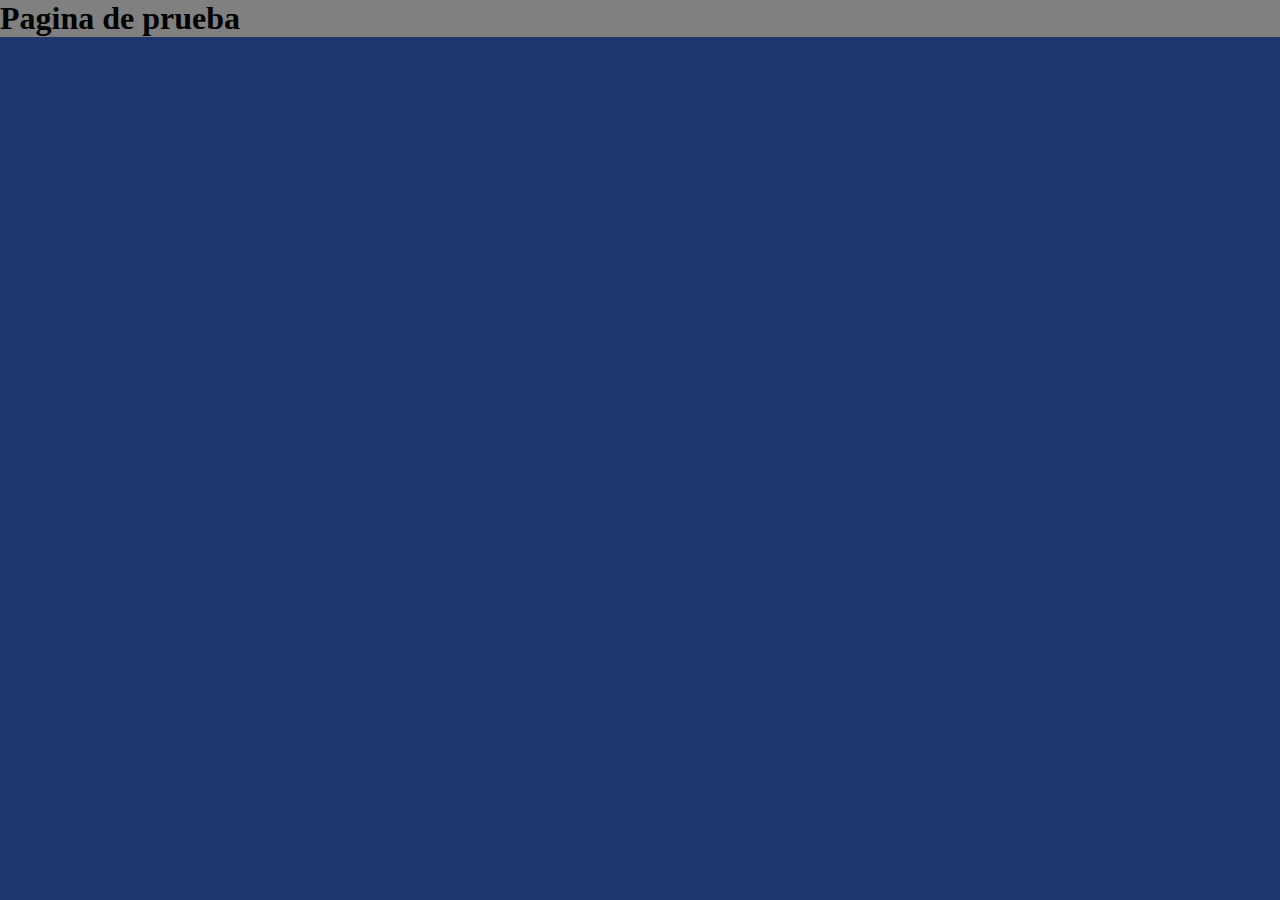
<file: Index.html>
<!DOCTYPE html>
<html lang="en">
<head>
    <meta charset="UTF-8">
    <meta name="viewport" content="width=device-width, initial-scale=1.0">
    <title>Document</title>
    <link rel="stylesheet" href="css/estilos.css">
</head>
<body>
    <h1>Pagina de prueba</h1>
</body>
</html>
</file>
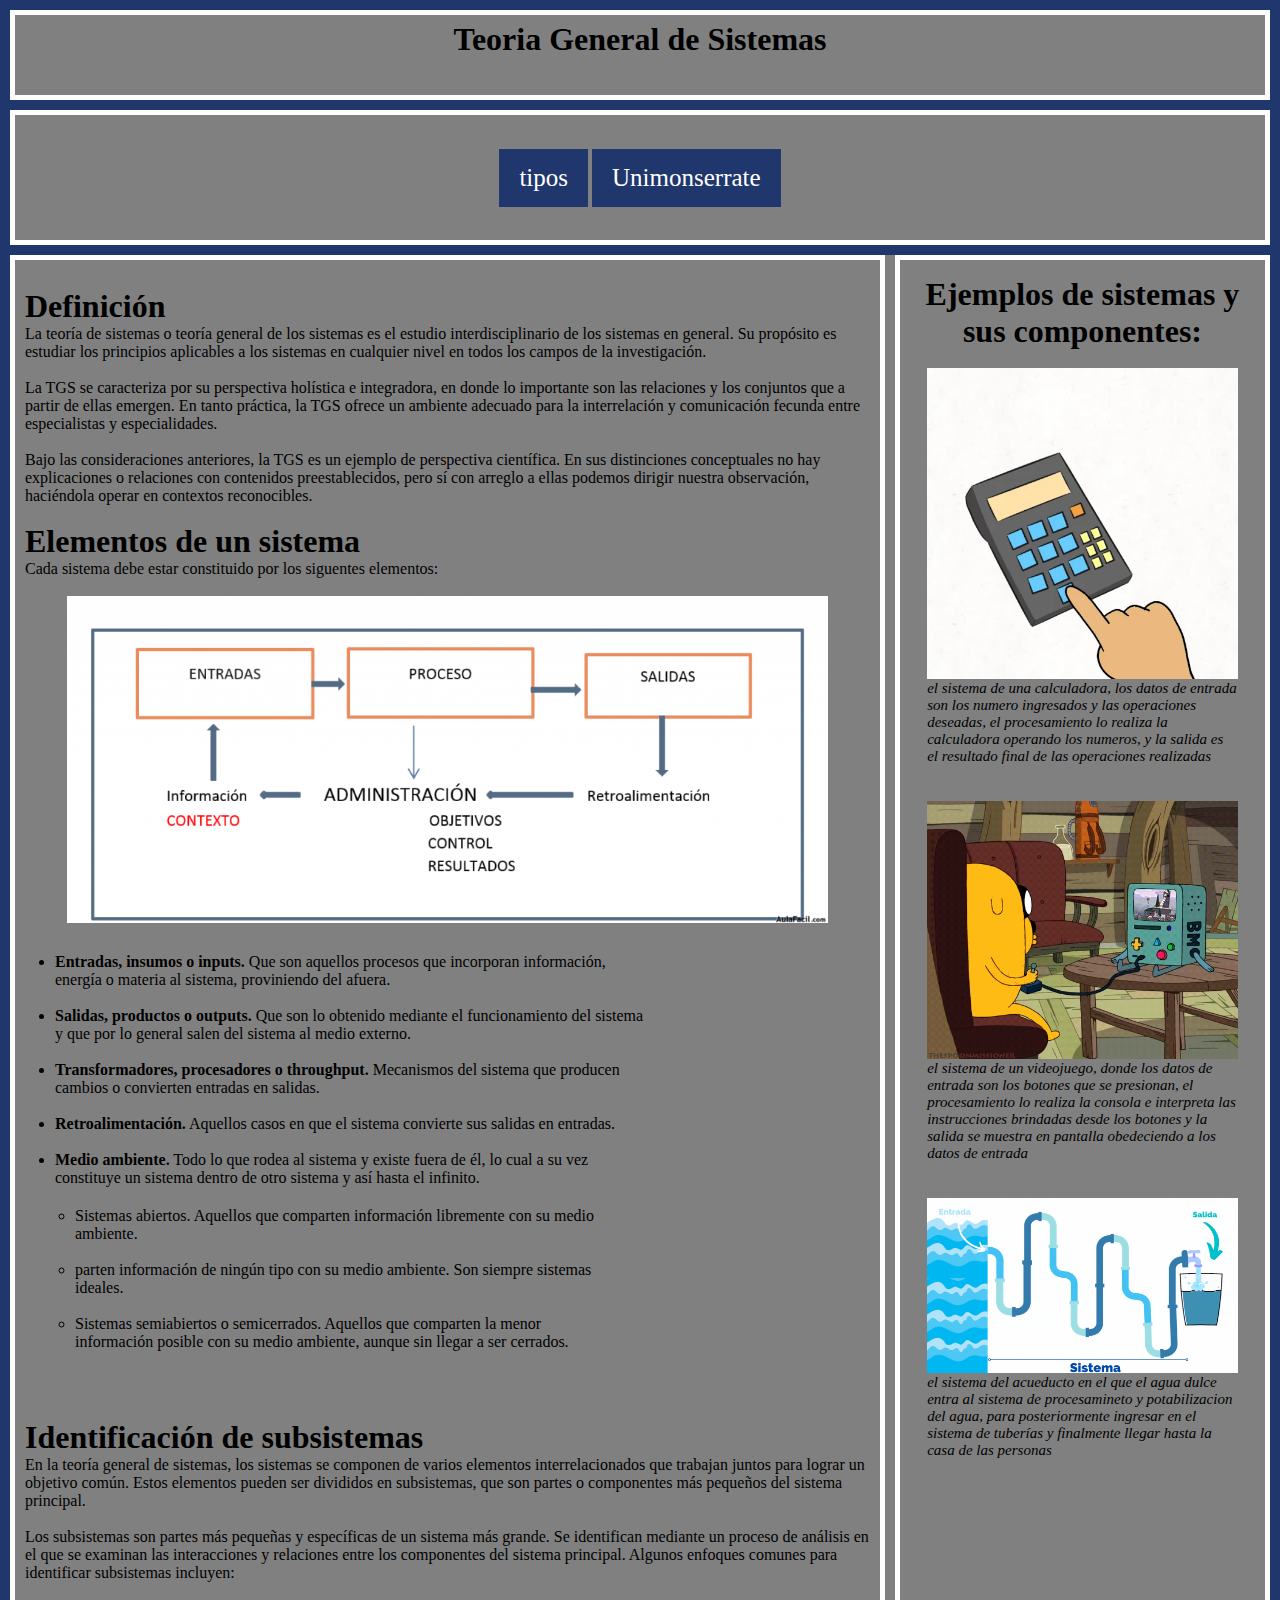
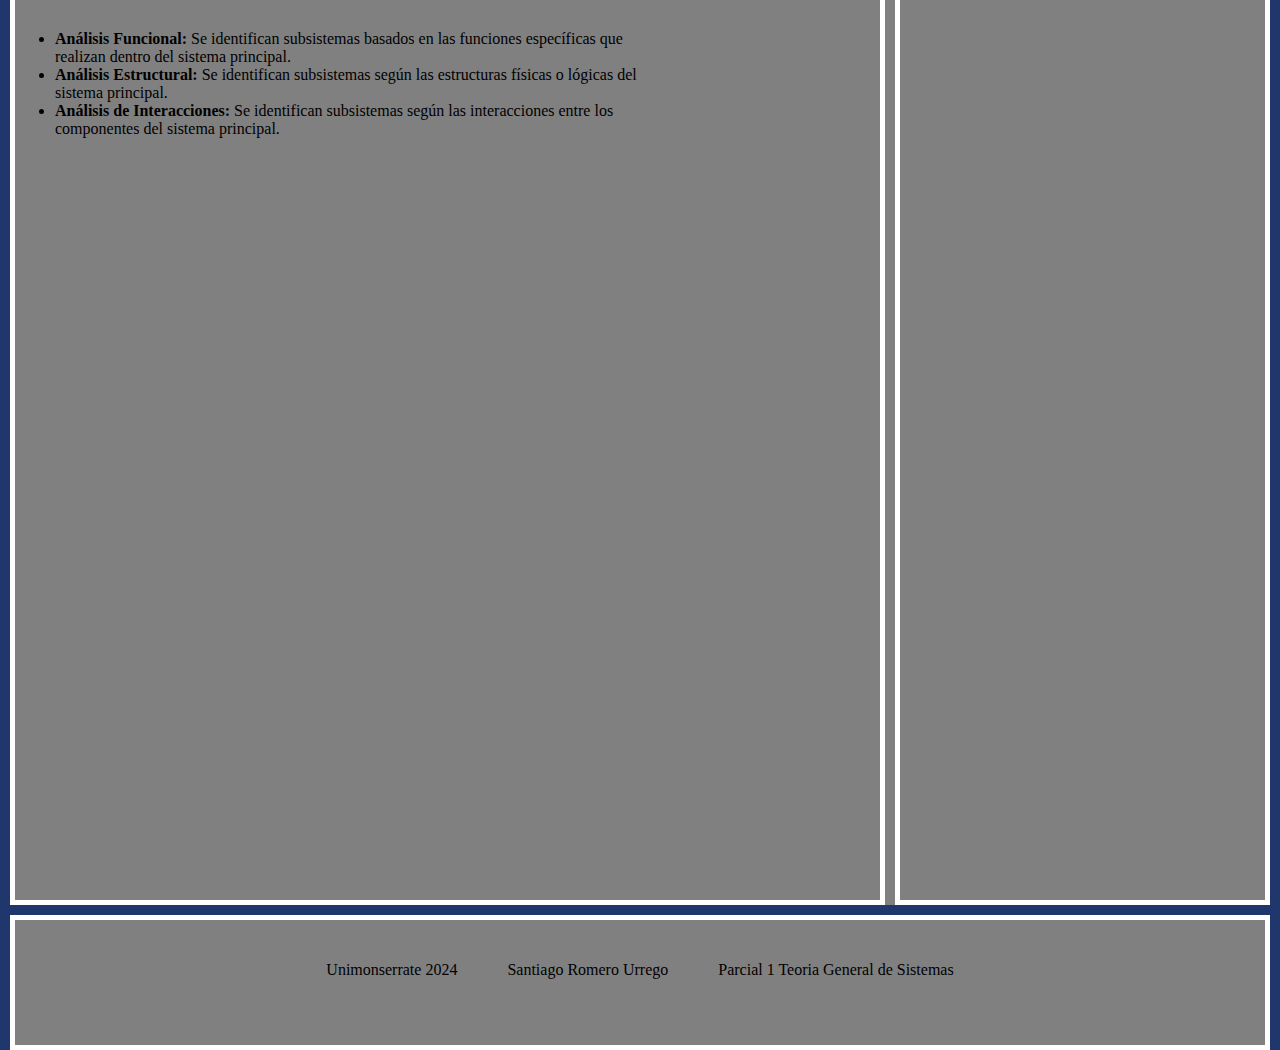
<file: index.html>
<!-- Santiago Romero Urrego -->
<!-- Parcial 1 teoria general de sistemas -->

<html>
<head>
	<meta charset="utf-8">
	<meta name="viewport" content="width=device-width, initial-scale=1">
	<link rel="stylesheet" type="text/css" href="css/estilos.css">
	<title>Teoria General de sistemas</title>
</head>
<body>
	<!-- INICIO SECCION SUPERIOR -->
	<!-- INICIO SECCION SUPERIOR -->
	<header><h1>Teoria General de Sistemas</h1></header>
	<!-- FINAL SECCION SUPERIOR -->
	<!-- FINAL SECCION SUPERIOR -->



	<!-- INICIO BARRA NAVEGACION -->
	<!-- INICIO BARRA NAVEGACION -->
	<nav class="navegacion">
		<ul class="menuP">
			<li><a href="tipos.html">tipos</a></li>
			<li><a href="https://www.unimonserrate.edu.co/">Unimonserrate</a></li>
		</ul>
	</nav>
	<!-- FIN BARRA NAVEGACION -->
	<!-- FIN BARRA NAVEGACION -->
	



	<!-- INICIO SECCIÓN PRINCIPAL -->
	<!-- INICIO SECCIÓN PRINCIPAL -->
	<div class="container">

		<!-- INICIO SECCIÓN IZQUIERDA -->
		<!-- INICIO SECCIÓN IZQUIERDA -->
		<main>
			<br>
			<h1>Definición</h1>
			<p>La teoría de sistemas o teoría general de los sistemas es el estudio interdisciplinario de los sistemas en general. Su propósito es estudiar los principios aplicables a los sistemas en cualquier nivel en todos los campos de la investigación.</p> <br>

			<p>La TGS se caracteriza por su perspectiva holística e integradora, en donde lo importante son las relaciones y los conjuntos que a partir de ellas emergen. En tanto práctica, la TGS ofrece un ambiente adecuado para la interrelación y comunicación fecunda entre especialistas y especialidades.</p> <br>

			<p>Bajo las consideraciones anteriores, la TGS es un ejemplo de perspectiva científica. En sus distinciones conceptuales no hay explicaciones o relaciones con contenidos preestablecidos, pero sí con arreglo a ellas podemos dirigir nuestra observación, haciéndola operar en contextos reconocibles.</p> <br>

			<h1>Elementos de un sistema</h1>
			<p>Cada sistema debe estar constituido por los siguentes elementos:</p> <br>
			<div class="imagen">
				<img src="img/Elementos_sis.png" alt="">
			</div>
			<div class="lista">
				<ul>
					<li><b>Entradas, insumos o inputs.</b> Que son aquellos procesos que incorporan información, energía o materia al sistema, proviniendo del afuera.</li> <br>
					<li><b>Salidas, productos o outputs.</b> Que son lo obtenido mediante el funcionamiento del sistema y que por lo general salen del sistema al medio externo.</li> <br>
					<li><b>Transformadores, procesadores o throughput.</b> Mecanismos del sistema que producen cambios o convierten entradas en salidas.</li> <br>
					<li><b>Retroalimentación.</b> Aquellos casos en que el sistema convierte sus salidas en entradas.</li> <br>
					<li><b>Medio ambiente.</b> Todo lo que rodea al sistema y existe fuera de él, lo cual a su vez constituye un sistema dentro de otro sistema y así hasta el infinito.
						<ul class="sublista">
							<li>Sistemas abiertos. Aquellos que comparten información libremente con su medio ambiente.</li> <br>
							<li>parten información de ningún tipo con su medio ambiente. Son siempre sistemas ideales.</li> <br>
							<li>Sistemas semiabiertos o semicerrados. Aquellos que comparten la menor información posible con su medio ambiente, aunque sin llegar a ser cerrados.</li> <br>
						</ul>
					</li>
				</ul>
			</div>

			<h1>Identificación de subsistemas</h1>
			<p>En la teoría general de sistemas, los sistemas se componen de varios elementos interrelacionados que trabajan juntos para lograr un objetivo común. Estos elementos pueden ser divididos en subsistemas, que son partes o componentes más pequeños del sistema principal.</p> <br>
			<p>Los subsistemas son partes más pequeñas y específicas de un sistema más grande. Se identifican mediante un proceso de análisis en el que se examinan las interacciones y relaciones entre los componentes del sistema principal. Algunos enfoques comunes para identificar subsistemas incluyen:</p> <br>
			<div class="lista">
				<ul>
					<li><b>Análisis Funcional:</b> Se identifican subsistemas basados en las funciones específicas que realizan dentro del sistema principal.</li>
					<li><b>Análisis Estructural:</b> Se identifican subsistemas según las estructuras físicas o lógicas del sistema principal.</li>
					<li><b>Análisis de Interacciones:</b> Se identifican subsistemas según las interacciones entre los componentes del sistema principal.</li>
				</ul>
			</div>
		</main>
		<!-- FINAL SECCIÓN IZQUIERDA -->
		<!-- FINAL SECCIÓN IZQUIERDA -->


		<!-- INICIO SECCIÓN DERECHA -->
		<!-- INICIO SECCIÓN DERECHA -->
		<aside>
			<h1>Ejemplos de sistemas y sus componentes:</h1> <br>

			<div class="imagen">
				<img src="img/calculadora.gif" alt="">
				<p class="debajo_imagen"><i>el sistema de una calculadora, los datos de entrada son los numero ingresados y las operaciones deseadas, el procesamiento lo realiza la calculadora operando los numeros, y la salida es el resultado final de las operaciones realizadas</i></p>
			</div> <br> <br>

			<div class="imagen">
				<img src="img/videojuego.gif" alt="">
				<p class="debajo_imagen"><i>el sistema de un videojuego, donde los datos de entrada son los botones que se presionan, el procesamiento lo realiza la consola e interpreta las instrucciones brindadas desde los botones y la salida se muestra en pantalla obedeciendo a los datos de entrada</i></p>
			</div> <br> <br>

			<div class="imagen">
				<img src="img/acueducto.gif" alt="">
				<p class="debajo_imagen"><i>el sistema del acueducto en el que el agua dulce entra al sistema de procesamineto y potabilizacion del agua, para posteriormente ingresar en el sistema de tuberías y finalmente llegar hasta la casa de las personas</i></p>
			</div>
		</aside>
		<!-- FINAL SECCIÓN DERECHA -->
		<!-- FIANL SECCIÓN DERECHA -->

	</div>
	<!-- FINAL SECCIÓN PRINCIPAL -->
	<!-- FINAL SECCIÓN PRINCIPAL -->
	


	<!-- INICIO PIE DE PAGINA -->
	<!-- INICIO PIE DE PAGINA -->
	<footer>
		<div class="textoPP">
			<p>Unimonserrate 2024</p>
			<p>Santiago Romero Urrego</p>
			<p>Parcial 1 Teoria General de Sistemas</p>
		</div>
	</footer>
	<!-- FINAL PIE DE PAGINA -->
	<!-- FINAL PIE DE PAGINA -->
</body>
</html>
</file>
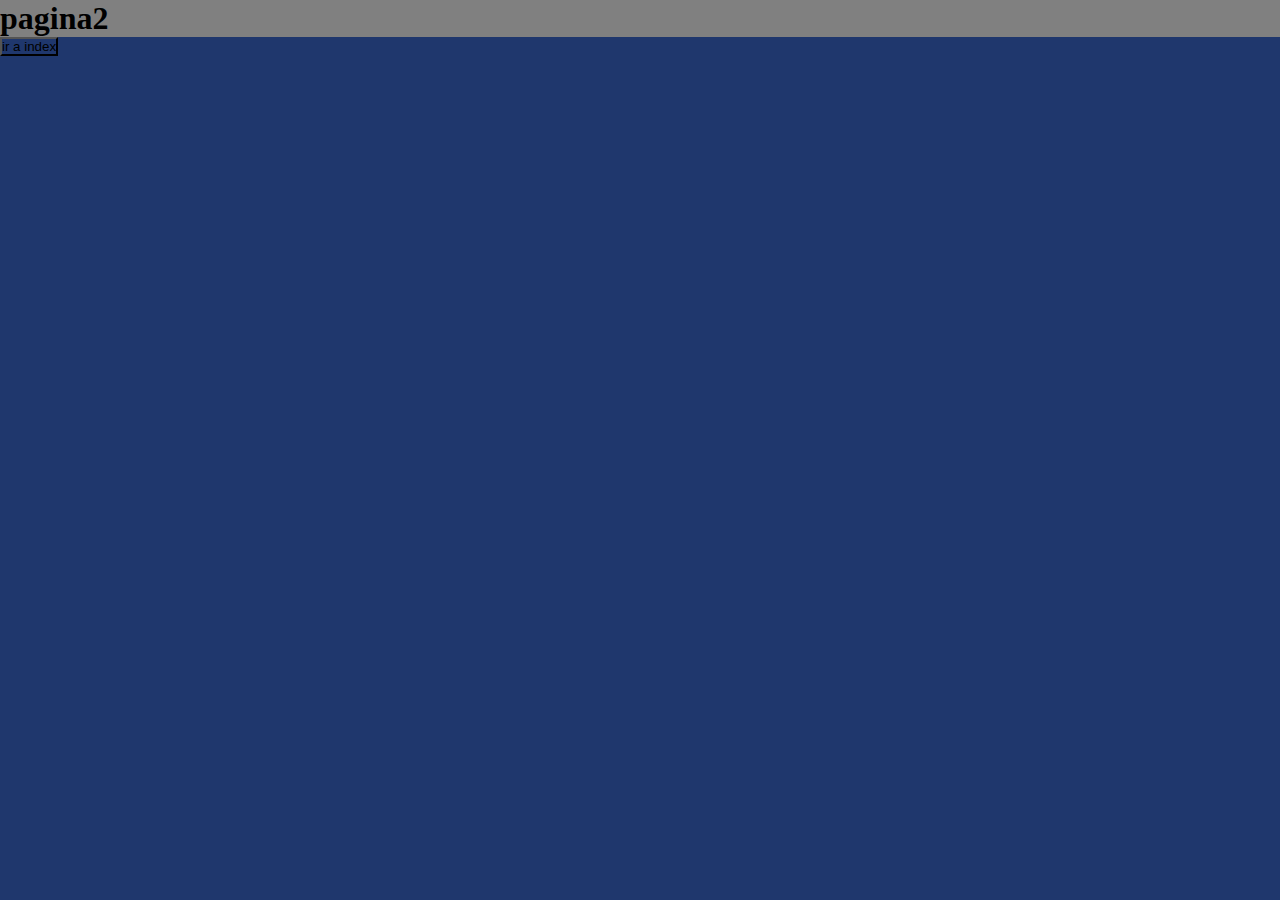
<file: elementos.html>
<!DOCTYPE html>
<html lang="en">
<head>
    <meta charset="UTF-8">
    <meta name="viewport" content="width=device-width, initial-scale=1.0">
    <title>Document</title>
    <link rel="stylesheet" href="css/estilos.css">
</head>
<body>
    <h1 id="pag2">pagina2</h1>
    <a href="index.html"><button>ir a index</button></a>
</body>
</html>
</file>
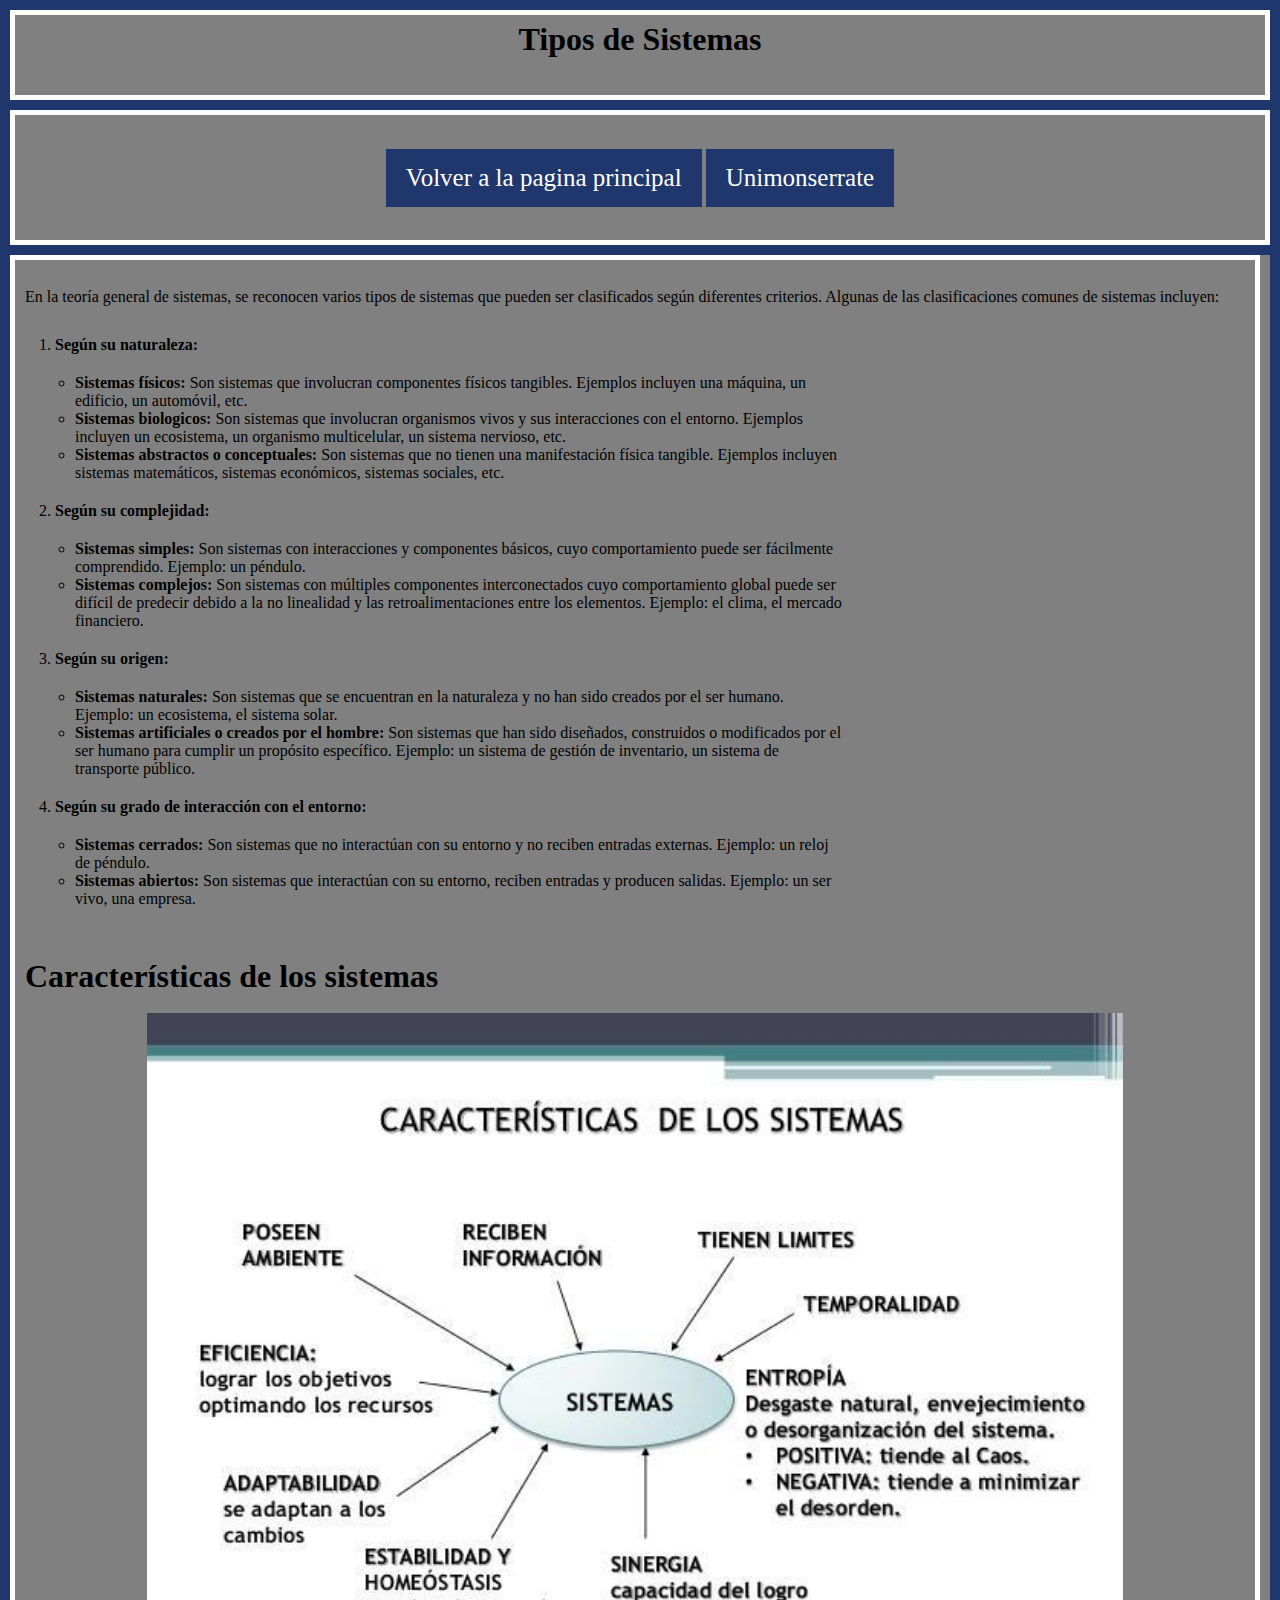
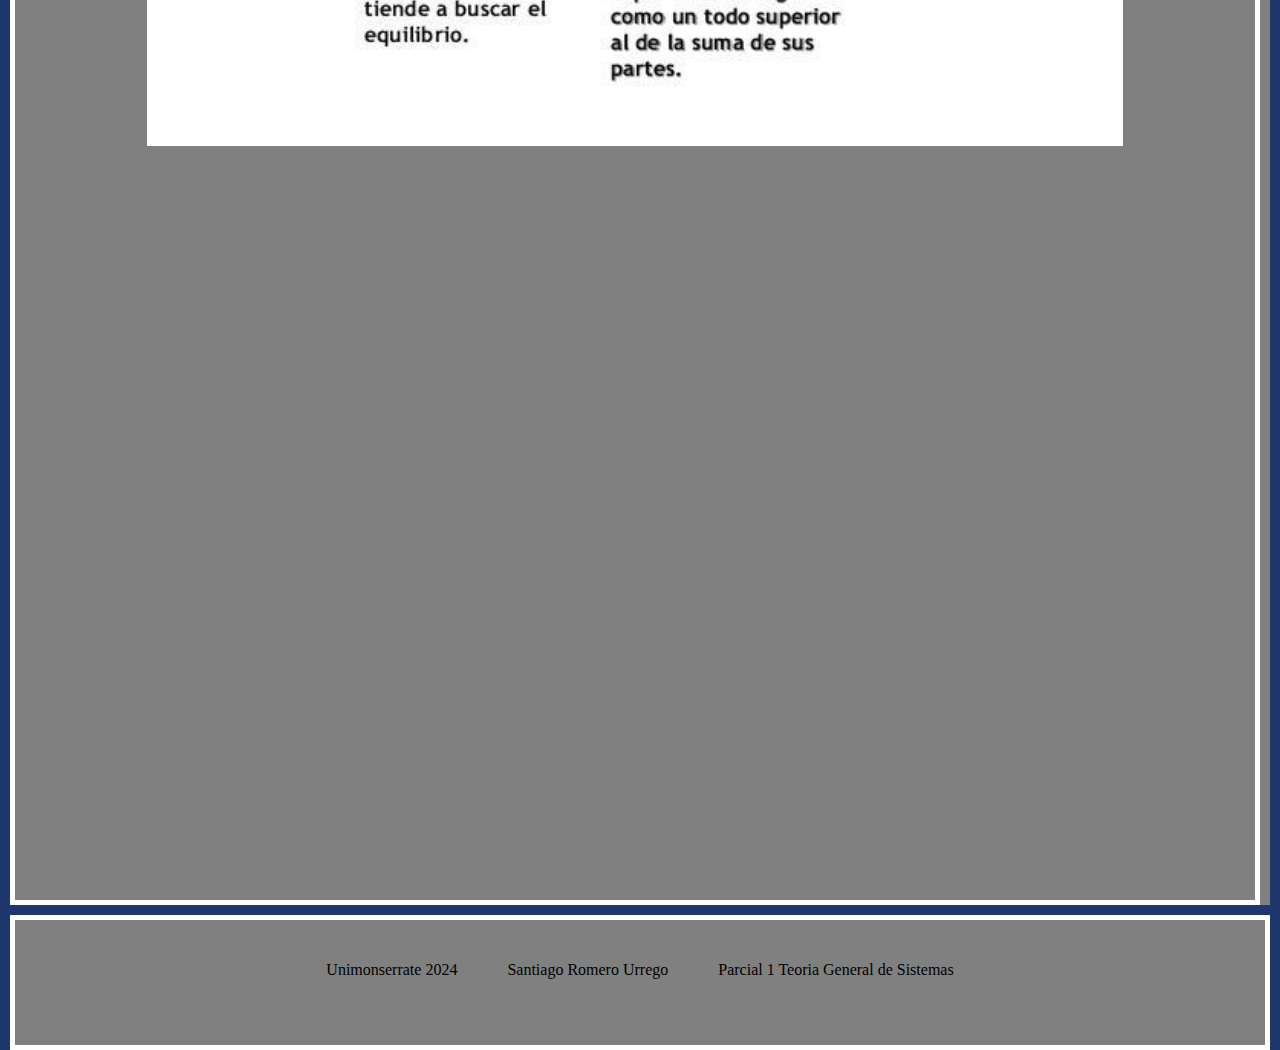
<file: tipos.html>
<!-- Santiago Romero Urrego -->
<!-- Parcial 1 teoria general de sistemas -->


<html lang="en">
<head>
	<meta charset="UTF-8">
	<meta name="viewport" content="width=device-width, initial-scale=1.0">
	<link rel="stylesheet" href="css/estilos.css">
	<title>Tipos de sistemas</title>
</head>

<body>
	<!-- INICIO SECCION SUPERIOR -->
	<!-- INICIO SECCION SUPERIOR -->
	<header><h1>Tipos de Sistemas</h1></header>
	<!-- FINAL SECCION SUPERIOR -->
	<!-- FINAL SECCION SUPERIOR -->




	<!-- INICIO BARRA NAVEGACION -->
	<!-- INICIO BARRA NAVEGACION -->
	<nav class="navegacion">
		<ul class="menuP">
			<li><a href="index.html">Volver a la pagina principal</a></li>
			<li><a href="https://www.unimonserrate.edu.co/">Unimonserrate</a></li>
		</ul>
	</nav>
	<!-- FIN BARRA NAVEGACION -->
	<!-- FIN BARRA NAVEGACION -->



	<!-- INICIO SECCIÓN PRINCIPAL -->
	<!-- INICIO SECCIÓN PRINCIPAL -->
	<div class="container">

		<main class="izquierda">
			<br>
			<p>En la teoría general de sistemas, se reconocen varios tipos de sistemas que pueden ser clasificados según diferentes criterios. Algunas de las clasificaciones comunes de sistemas incluyen:</p>

			<div class="lista">
				<ol>
					<li><b>Según su naturaleza:</b>
						<ul class="sublista">
							<li><b>Sistemas físicos:</b>  Son sistemas que involucran componentes físicos tangibles. Ejemplos incluyen una máquina, un edificio, un automóvil, etc.</li>
							<li><b>Sistemas biologicos:</b> Son sistemas que involucran organismos vivos y sus interacciones con el entorno. Ejemplos incluyen un ecosistema, un organismo multicelular, un sistema nervioso, etc.</li>
							<li><b>Sistemas  abstractos o conceptuales:</b> Son sistemas que no tienen una manifestación física tangible. Ejemplos incluyen sistemas matemáticos, sistemas económicos, sistemas sociales, etc.</li>
						</ul>
					</li>

					<li><b>Según su complejidad:</b>
						<ul class="sublista">
							<li><b>Sistemas simples:</b>  Son sistemas con interacciones y componentes básicos, cuyo comportamiento puede ser fácilmente comprendido. Ejemplo: un péndulo.</li>
							<li><b>Sistemas complejos: </b> Son sistemas con múltiples componentes interconectados cuyo comportamiento global puede ser difícil de predecir debido a la no linealidad y las retroalimentaciones entre los elementos. Ejemplo: el clima, el mercado financiero.</li>
						</ul>
					</li>

					<li><b>Según su origen:</b>
						<ul class="sublista">
							<li><b>Sistemas naturales: </b>  Son sistemas que se encuentran en la naturaleza y no han sido creados por el ser humano. Ejemplo: un ecosistema, el sistema solar. </li>
							<li><b>Sistemas artificiales o creados por el hombre: </b> Son sistemas que han sido diseñados, construidos o modificados por el ser humano para cumplir un propósito específico. Ejemplo: un sistema de gestión de inventario, un sistema de transporte público.</li>
						</ul>
					</li>

					<li><b>Según su grado de interacción con el entorno:</b>
						<ul class="sublista">
							<li><b>Sistemas cerrados: </b>  Son sistemas que no interactúan con su entorno y no reciben entradas externas. Ejemplo: un reloj de péndulo.</li>
							<li><b>Sistemas abiertos: </b> Son sistemas que interactúan con su entorno, reciben entradas y producen salidas. Ejemplo: un ser vivo, una empresa. </li>
						</ul>
					</li>
				</ol>
			</div>

			<h1>Características de los sistemas</h1> <br>
			<div class="imagen_carac">
				<img src="img/catacteristicas_sis.jpg" alt="">
			</div>
		</main>

	</div>
	<!-- FIN SECCIÓN PRINCIPAL -->
	<!-- FIN SECCIÓN PRINCIPAL -->
	


	<!-- INICIO PIE DE PAGINA -->
	<!-- INICIO PIE DE PAGINA -->
	<footer>
		<div class="textoPP">
			<p>Unimonserrate 2024</p>
			<p>Santiago Romero Urrego</p>
			<p>Parcial 1 Teoria General de Sistemas</p>
		</div>
	</footer>
	<!-- FINAL PIE DE PAGINA -->
	<!-- FINAL PIE DE PAGINA -->
</body>
</html>
</file>
<file: css/estilos.css>
* {
	background-color: #1f376d;
	margin: 0;
	padding: 0;
}

p, h1, h2, ol, ul,li, b, br,i,div{
	color: black;
	background-color: grey;
}

header, aside h1 {
	padding-top: 6px;
	text-align: center;
}






/*INICIO ESTRUCTURACIÓN LAYOUT*/
/*INICIO ESTRUCTURACIÓN LAYOUT*/
body{
	margin: 0px;
	height: calc(100% );
}

header, nav, main, aside, footer {
	border: 5px solid white;
	box-sizing: border-box;
	margin: 10px;
	background-color: grey;
}

header {
	height: calc(10% );
}

nav {
	height: calc(15% );
}

.container {
	display: flex;
	height: calc(250% );
	margin: 0 10px;
}

.izquierda {
	width: 100%;
	margin: 0 10px 0 0;
	
	padding: 10px;
}

main {
	width: 70%;
	margin: 0 10px 0 0;
	
	padding: 10px;
}

aside {
	width: 30%;
	margin: 0;
	
	padding: 10px;
}

footer {
	height: calc(15% );
}
/*FINAL ESTRUCTURACIÓN LAYOUT*/
/*FINAL ESTRUCTURACIÓN LAYOUT*/





/*INICIO MENU*/
/*INICIO MENU*/
.navegacion {
	display: flex;
	align-items: center;
	justify-content: center;
}

.navegacion ul  {
	list-style-type: none;
}

	.menuP > li {
		position: relative;
		display: inline-block;
	}

	.menuP > li a {
		display: block;
		padding: 15px 20px;
		font-size: 25px;
		text-decoration: none;
		color: white;
	}

	.menuP li a:hover {
		background-color: #1f376d;
		border: 5px solid white;
		border-radius: 10px;
		transition: all 0.5s;
		color: #8bb728;
		font-weight: bold;
	}
/*FINAL MENU*/
/*FINAL MENU*/







.lista {
	width: 70%;
	margin: 10px;

	padding: 20px;
}

.sublista {
	width: 90%;
	margin: 20px;
}



.imagen {
	width:90%;
	margin: 0 auto;
}

.imagen img {
	width: 100%;
}

.imagen_carac {
	width:80%;
	margin: 0 auto;
}

.imagen_carac img {
	width: 100%;
}

.debajo_imagen {
	margin-top: 1px;
	font-size: 15px;
	font-weight: normal;
}




.textopp  {	
	width: 100%;
	height: 60px;
	
	margin-top: 20px;
	display: flex;
	justify-content: center;
	align-items: center;
}

.textopp p, .textopp b {
	margin: 25px;
}
</file>
